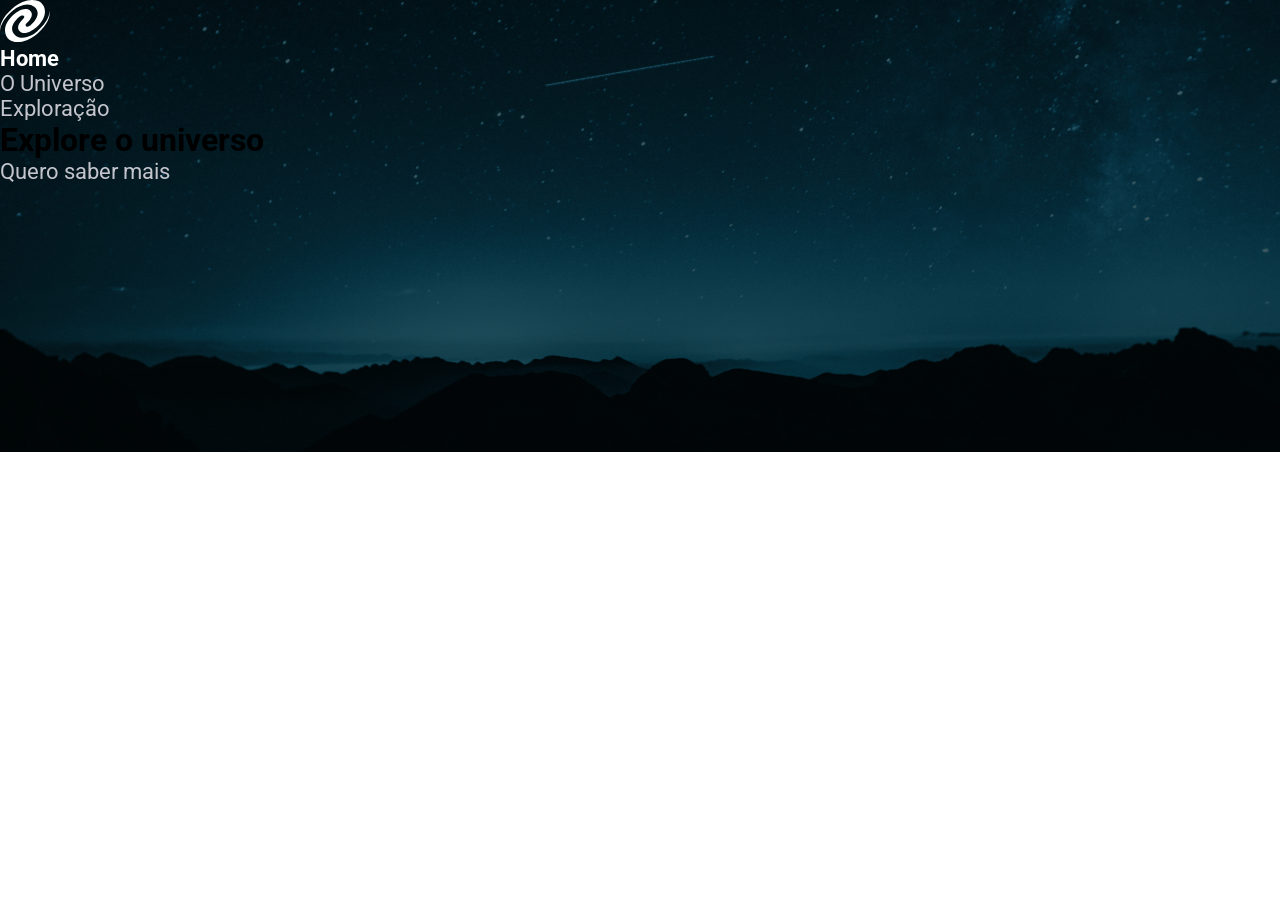
<file: index.html>
<!DOCTYPE html>
<html lang="pt-br">
<head>
    <meta charset="UTF-8">
    <meta name="viewport" content="width=device-width, initial-scale=1.0">
   <link rel="stylesheet" href="./styles/index.css">
   <link rel="preconnect" href="https://fonts.googleapis.com">
    <link rel="preconnect" href="https://fonts.gstatic.com" crossorigin>
    <link href="https://fonts.googleapis.com/css2?family=Roboto:ital,wght@0,100..900;1,100..900&display=swap" rel="stylesheet">
    <title>Document</title>
</head>
<body>
    <header>
        <img src="./assets/Vector.svg" alt="logo do Universo">
        <nav>
            <ul>
                <li>
                    <a href="" class="ativa">Home</a>
                </li>
                <li>
                    <a href="./pages/universo.html"> O Universo</a>
                </li>
                <li>
                    <a href="./pages/exploracao.html">Exploração</a>
                </li>
            </ul>
        </nav>
    </header>
    <main>
<h1>Explore o universo</h1>
<a href="./pages/universo.html">Quero saber mais</a>
    </main>
</body>
</html>
</file>
<file: styles/index.css>
* {
    margin: 0;
    padding: 0;
    box-sizing: border-box;
    font-family: Roboto, sans-serif;
}

body {
    background-image: url(../assets/mountains-universe-1.png);
    background-position: center;
    background-size: cover;
    background-repeat: no-repeat;

    hei
        list-style: none;

        a {
            font-size: 22px;
            color: #C4C4CC;
            text-decoration: none;
        }

        .ativa {
            color: #FFF;
            font-weight: 700;
        }
    }
}

main {
    width: fit-content;
    margin-inline: auto;
    margin-top: 220px;

    h1 {
        font-size: 48px;
        color: #e1e1e6;
        line-height: 125%;
        margin-bottom: 24px;
    }

    a {
        border: 2px solid #FFF;
        display: block;
        width: fit-content;
        margin-inline: auto;
        padding: 12px 32px;
        border-radius: 5px;
        color: #FFF;
        text-decoration: none;
        font-weight: 700;
        line-height: 24px;
        font-size: 14px;
        text-transform: uppercase;
    }
}
</file>
